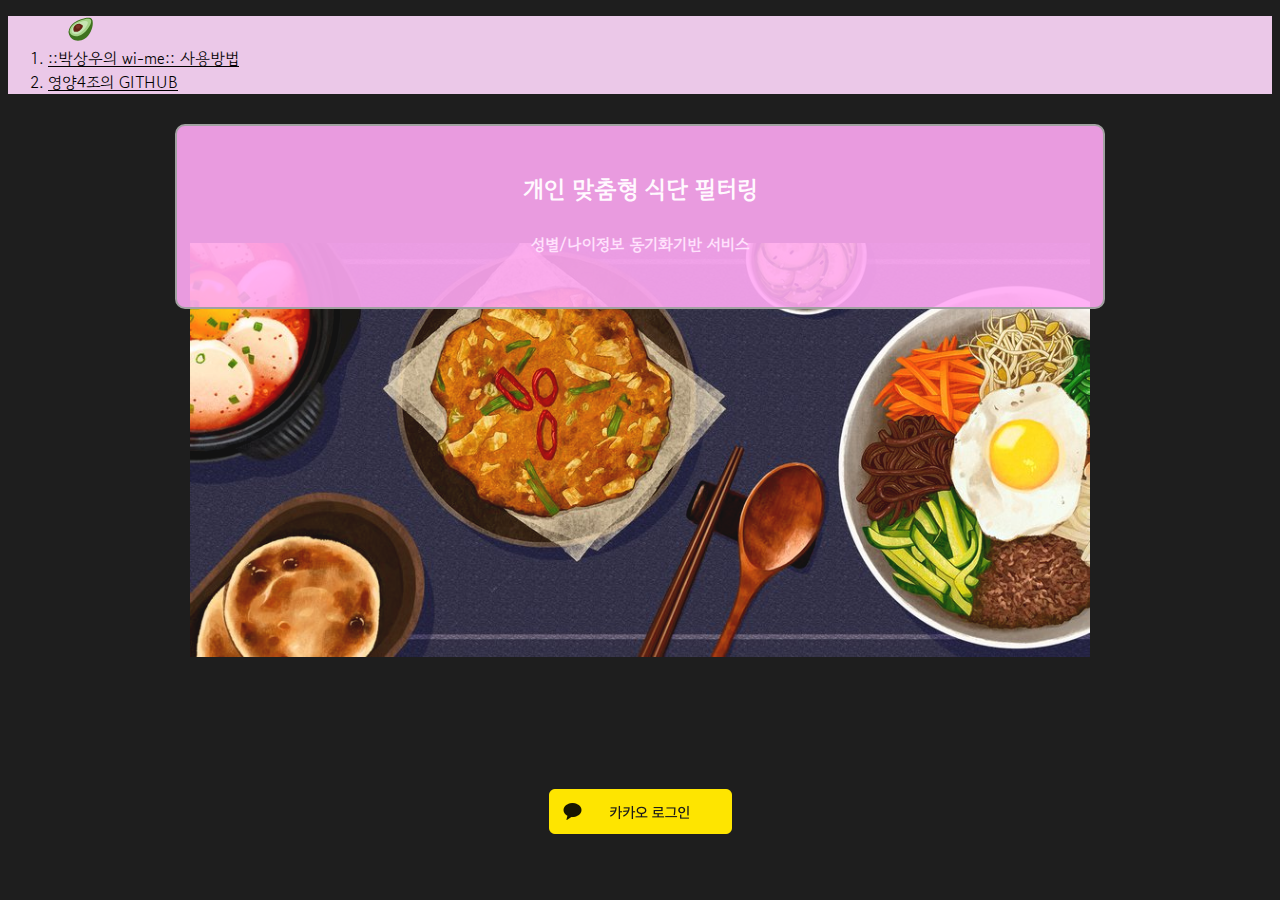
<file: index.html>
<!DOCTYPE html>
<html>
    <head>
    <!-- 탭 아이콘 -->
        <link rel="shortcut icon" href="../img/1f951.svg" />
    <!-- Required meta tags -->
		<meta charset="utf-8" />
		<meta name="viewport" content="width=device-width, initial-scale=1" />
    <!-- Bootstrap CSS -->
        <link
            href="https://cdn.jsdelivr.net/npm/bootstrap@5.1.3/dist/css/bootstrap.min.css"
            rel="stylesheet"
            integrity="sha384-1BmE4kWBq78iYhFldvKuhfTAU6auU8tT94WrHftjDbrCEXSU1oBoqyl2QvZ6jIW3"
            crossorigin="anonymous"
        />
    <!-- 타이틀 -->
        <title>Nutrition_4</title>
    <!-- CSS 참조 -->
        <link rel="stylesheet" href="../static/style.css" />
        <!-- 폰트 -->
            <link
                href="https://fonts.googleapis.com/css2?family=Gowun+Dodum&display=swap"
                rel="stylesheet"/>
        <!-- background image -->
        <style>
            body {
                background-image: url('../img/korean_food.jpg');
            }
        </style>
    </head>
    <body>
        <!-- Navbar -->
        <nav class="navbar navbar-ligth" style="background-color: #fcd6f9ec;">
            <!-- Navbar content -->
            <ol class="breadcrumb">
                &nbsp;&nbsp;&nbsp; <img src="../img/1f951.svg" width="25" height="25"/> &nbsp;&nbsp;
                <li class="breadcrumb-item"><a href="/use" style="color: #000000">::박상우의 wi-me:: 사용방법</a></li>
                <li class="breadcrumb-item"><a href="https://github.com/rlarkdtks312/nutrition_4_team" style="color: #000000">영양4조의 GITHUB</a></li>
            </ol>
        </nav>
        <center>
            <!-- history content .section -->
            <section class="section">
                <div class="container main-container">
                    <h2 class="title">개인 맞춤형 식단 필터링</h2>
                    <h5 class="subtitle">성별/나이정보 동기화기반 서비스</h5>
                </div>
            </section>
            <!-- background image space -->
            <br><br><br><br><br><br><br><br><br><br><br><br><br><br><br><br><br><br><br><br>
            <!-- kakao login btn -->
            <form method="get" action="/kakao" enctype="multipart/form-data">
                <div class='pt-2 mb-2 submitbutton'>
                    <a id="btn-kakao-login" href="kakao"><img src="../img/kakao_login_medium_narrow.png"  alt="카카오 로그인 버튼"/></a>
                </div>
            </form>
        </center>
    </body>
</html>
</file>
<file: static/style.css>
/* 바디 */
body {
	font-family: 'Gowun Dodum';
	/* background-image: url('../img/korean_food.jpg'); */
	/* background-image: url('https://image.shutterstock.com/image-photo/health-food-fitness-conceptwith-immune-600w-743959498.jpg'); */
	background-repeat: no-repeat;
	background-position: center;
	background-color: #131313f3;
	background-blend-mode: lighten;
	background-attachment: fixed;
	background-size: 900px, 1200px;
}
.p {
	color:rgba(255, 169, 244, 0.9)
}
/* 제목 */
.title {
	font-family: 'Gowun Dodum';
	font-weight: bold;
	line-height: 1.5;
	text-align: center;
	color: #fff9fe;
}
.subtitle {
	font-family: 'Gowun Dodum';
	font-size: medium;
	line-height: 1.3;
	text-align: center;
	color: #ffe1fc;
}
.section {
	margin-top: 30px;
}
/* 컨테이너 */
.main-container {
	font-family: 'Gowun Dodum';
	background-color: rgba(255, 169, 244, 0.9);
	width: 600px;
	border-radius: 10px;
	border: solid 2px #a1a1a1;
	/* color: #fff */
	padding: 2% 5%;
	/* margin: 0 auto */
	/* width: 600px; */
}
/* 탭 */
ul.tabs{
	margin: 0px;
	padding: 0px;
	list-style: none;
}
ul.tabs li{
	background: none;
	color: #ffffff;
	display: inline-block;
	padding: 10px 15px;
	cursor: pointer;
}

ul.tabs li.current{
	background: #ededed;
	color: #222;
}

.tab-content{
	display: none;
	background: #ededed;
	padding: 15px;
}

.tab-content.current{
	display: inherit;
}

.container{
	width: 800px;
	margin: 0 auto;
}
/* 테이블 */
table.dataframe {
	border-collapse: collapse;
	text-align: left;
	line-height: 1.5;
	margin : 20px 10px;
  }
  table.dataframe th {
	width: 150px;
	padding: 10px;
	font-weight: bold;
	vertical-align: top;
	border: 1px solid #ccc;
  }
  table.dataframe td {
	width: 350px;
	padding: 10px;
	vertical-align: top;
	border: 1px solid #ccc;
  }
/* 파일업로드 */
.file-upload {
	/* width: 914px; */
	/* height: 400px; */
	border-radius: 10px;
	border: solid 1px #f6f7fa;
	/* background-color: #aaa9a875; */
	background-image: url('../img/korean_food.jpg');
	background-color: #3d3d3de8;
	background-blend-mode: overlay;
	padding: 5%;
	margin: 0 auto
	/* width: 600px;	 */
}
.file-upload-content {
	display: none;
	text-align: center;
}
.file-upload-input {
	position: absolute;
	margin: 0;
	padding: 0;
	width: 100%;
	height: 100%;
	outline: none;
	opacity: 0;
	cursor: pointer;
}
.image-upload-wrap {
	object-fit: contain;
	border-radius: 10px;
	border: dashed 1.5px
		#35465d;
	background-color:
		#ffffff;
}
.image-upload-wrap:hover {
	object-fit: contain;
	border-radius: 10px;
	border: dashed 1.5px
		#35465d;
	background-color:
		#ffd7fa;
}
.image-dropping {
	background-color: #ff0000;
	border: 2px dashed #fff;
}
.image-title-wrap {
	padding: 0 15px 15px;
	color: #222;
}
/* 이미지 삭제 */
.drag-text {
	text-align: center;
}
.drag-text h3 {
	width: 50%;
	font-weight: 100;
	text-transform: uppercase;
	color: #15824b;
	font-family: 'Gowun Dodum';
	font-size: 1.5rem;
	line-height: 1.53;
	text-align: center;
	color: #35465d;
	margin: 0 auto;
}
.file-upload-image {
	max-height: 400px;
	margin: auto;
	padding: 0;
	border: 2px solid #ff7bff;
	border-radius: 10px;
	/* border-width: thick; */
}
.fit-picture {
	max-height: 400px;
	margin: auto;
	border: 2px solid #ff7bff;
}
.remove-image {
	width: 200px;
	margin: 0;
	color: #fff;
	background: #cd4535;
	border: none;
	padding: 10px;
	border-radius: 4px;
	border-bottom: 4px solid #b02818;
	transition: all 0.2s ease;
	outline: none;
	text-transform: uppercase;
	font-weight: 700;
}
.remove-image:hover {
	background: #c13b2a;
	color: #fff;
	transition: all 0.2s ease;
	cursor: pointer;
}
.remove-image:active {
	border: 0;
	transition: all 0.2s ease;
}
/* 네비게이터 */
.navbar-light .navbar-brand {
	font-family: 'Gowun Dodum';
	line-height: 1.68;
	text-align: left;
	color: #35465d;
}

/* On screens that are 600px or less, set the background color to olive */
@media screen and (max-width: 600px) {
  html {
    font-size: 10px;
  }
	.navbar-brand {
		font-size: 2rem;
	}
}

.github-link {
	font-family: 'Gowun Dodum';
	font-weight: bolder;
	font-size: 1.0rem;
	line-height: 1.71;
	text-align: center;
	color: #000000;
	text-decoration: underline;
}

.github-link hover {
	font-family: 'Gowun Dodum';
	font-weight: bolder;
	font-size: 1.0rem;
	line-height: 1.71;
	text-align: center;
	color: #2fb004;
	text-decoration: underline;
}
.upload-text {
	width: 50%;
	font-family: 'Gowun Dodum';
	font-size: 1.6 rem;
	line-height: 1.53;
	text-align: center;
	color: #35465d;
	margin: 0 auto;
}

details {
	width: 700px;
	background: #f0f0f0;
	border: 1px solid #ff7bff;
	padding: 20px;
	margin-bottom: 5px;
}

summary {
	width: 100%;
	border: 1px solid #ff7bff;
	cursor: pointer;
	font-weight: bold;
	font-size: 1.1em;
}
</file>
